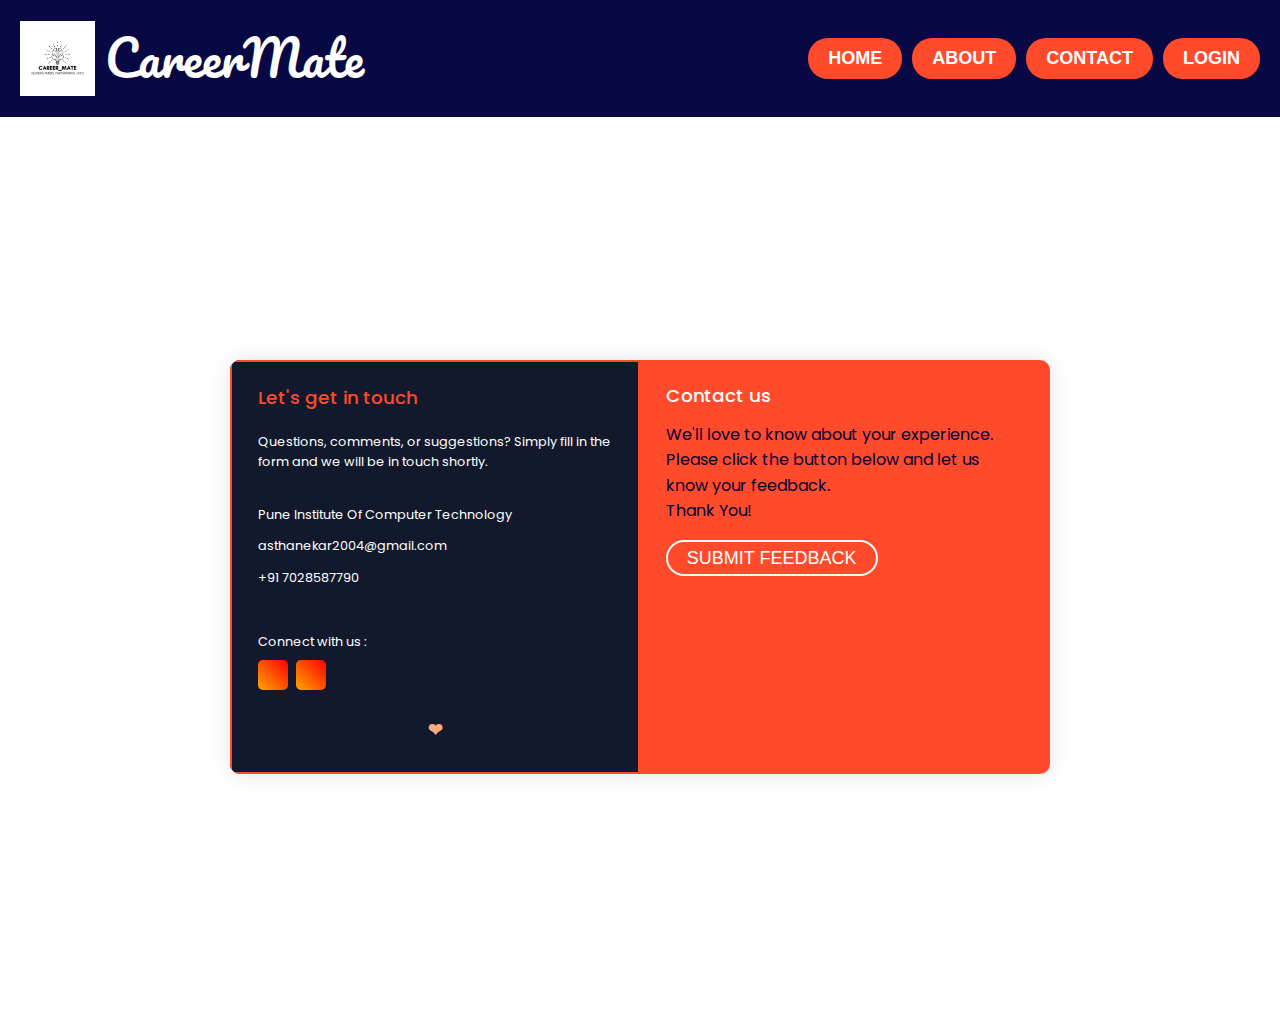
<file: contact.html>
<!DOCTYPE html>
<html lang="en">
<head>
    <meta charset="UTF-8">
    <meta http-equiv="X-UA-Compatible" content="IE=edge">
    <meta name="viewport" content="width=device-width, initial-scale=1.0">
    <title>Contact</title>
   
    <link rel="stylesheet" href="contact.css">
    <link href="https://fonts.googleapis.com/css2?family=Roboto&display=swap" rel="stylesheet">
    <link href="https://fonts.googleapis.com/css2?family=Pacifico&display=swap" rel="stylesheet">
    <link rel="stylesheet" href="https://cdnjs.cloudflare.com/ajax/libs/font-awesome/6.5.1/css/all.min.css" integrity="sha512-DTOQO9RWCH3ppGqcWaEA1BIZOC6xxalwEsw9c2QQeAIftl+Vegovlnee1c9QX4TctnWMn13TZye+giMm8e2LwA==" crossorigin="anonymous" referrerpolicy="no-referrer">
</head>
<body>
    <header>
        <nav>
            <div class="menu">
                <div class="logoname">
                    <div id="logoname"><img src="./logo.jpeg" alt="Background" height="75px"></div>
                    <div id="text">CareerMate</div>
                </div>
                <div class="mobile-menu-icon">
                    <i class="fas fa-bars"></i>
                </div>
                <div class="contain">
                    <button class="home"><a href="index.html">HOME</a></button>
                    <button class="about"><a href="about.html">ABOUT</a></button>
                    <button class="contact"><a href="contact.html">CONTACT</a></button>
                    <button class="login-btn"><a href="signup.html">LOGIN</a></button>
                </div>
            </div>
            <div class="mobile-menu">
                <button class="home"><a href="index.html">HOME</a></button>
                <button class="about"><a href="about.html">ABOUT</a></button>
                <button class="contact"><a href="contact.html">CONTACT</a></button>
                <button class="login-btn"><a href="signup.html">LOGIN</a></button>
            </div>
        </nav>
    </header>

    <body>
        <div class="container">
          
          <div class="form">
            <div class="contact-info">
              <h3 class="title">Let's get in touch</h3>
              <p class="text">
                Questions, comments, or suggestions? Simply fill in the form 
                and we will be in touch shortly.
                
              </p>
    
              <div class="info">
                <div class="information">
                 
                  <p>Pune Institute Of Computer Technology</p>
                </div>
                <div class="information">
                  
                  <p>asthanekar2004@gmail.com</p>
                </div>
                <div class="information">
                  
                  <p>+91 7028587790</p>
                </div>
              </div>
    
              <div class="social-media">
                <p>Connect with us :</p>
                <div class="social-icons">
                 
                
                  <a href="https://www.instagram.com/aryathanekar_2910/">
                    <i class="fab fa-instagram"></i>
                  </a>
                  <a href="https://www.linkedin.com/in/arya-thanekar-767652259/">
                    <i class="fab fa-linkedin-in"></i>
                  </a>
                </div><br>
                <div class="credit"><span style="color:tomato"></span><a href="image.jpeg">❤</a></div>
              </div>
            </div>
    
            <div class="contact-form">
              <span class="circle one"></span>
              <span class="circle two"></span>
    
              <form action="index.html" autocomplete="off">
                <h3 class="title">Contact us</h3>
                <div class="input-container">
                  <p id="cont">We'll love to know about your experience. Please click the button below and let us know your feedback. <br> Thank You!</p>
                </div>
                
                <button class="btn"><a href="https://forms.gle/du5dcvA5Gw5GZXo1A">SUBMIT FEEDBACK</a></button>
              </form>
            </div>
          </div>
        </div>
    
        <script src="script.js"></script>
    </body>
    </html>
</file>
<file: contact.css>
@import url("https://fonts.googleapis.com/css2?family=Poppins:wght@100;200;300;400;500;600;700;800&display=swap");
body {
    margin: 0;
    padding: 0;
    font-family: 'Roboto', sans-serif;
    line-height: 1.6;
    /* background: linear-gradient(to bottom, #64e469, #1863b9); */
     background: white;
     color: rgb(1, 1, 58);
     
    min-height: 100vh;
    /* height: 100%; */
}
nav{
    background: rgb(8, 8, 68);
    width: 100% !important;
}
header {
    /* background: linear-gradient(to right, #48536e, #3a72cc); */
    background: rgb(8, 8, 68);
    padding: 20px 0;
    position: relative;
    z-index: 1;
    width: 100%; /* Set width to 100% */
    box-sizing: border-box;
}

.menu {
    display: flex;
    justify-content: space-between;
    align-items: center;
    padding: 0 20px;
}

.logoname {
    display: flex;
    align-items: center;
}

#logoname img {
    display: flex;
    align-items: center;
    justify-content: center;
}

#text {
    font-size: 2.5rem;
    color: #fff;
    margin-left: 10px;
    font-family: 'Pacifico', cursive;
}

.mobile-menu-icon {
    display: none;
    cursor: pointer;
    color: white;
}

.contain {
    display: flex;
    align-items: center;
}

h2{
    font-family: 'Poppins', serif;
}
.home, .about, .contact, .login-btn {
    border: none;
    border-radius: 20px;
    background-color: #FF4B2B;
    color: white;
    font-weight: bold;
    padding: 10px 20px;
    margin-left: 10px;
    cursor: pointer;
}

a {
    text-decoration: none;
    font-size: large;
    color: #fff;
}

.home:hover, .about:hover, .contact:hover, .login-btn:hover, .flow:hover, .btn:hover {
    background-color: #FF6C57;
    transform: translateY(-3px);
}

.mobile-menu {
    display: none;
    flex-direction: column;
    background-color: rgba(44, 59, 99, 0.8);
    position: fixed; /* Change position to fixed */
    top: 70px;
    right: 20px;
    padding: 10px;
    box-shadow: 0 2px 4px rgba(0, 0, 0, 0.1);
    z-index: 1000; /* Increase z-index */
}

.mobile-menu button {
    margin: 5px;
}


* {
    margin: 0;
    padding: 0;
    box-sizing: border-box;
  }
  
  body,
  input,
  textarea {
    font-family: "Poppins", sans-serif;
  }
  
  .container {
    position: relative;
    width: 100%;
    min-height: 100vh;
    padding: 2rem;
    
    overflow: hidden;
    display: flex;
    align-items: center;
    justify-content: center;
  }
  
  .form {
    width: 100%;
    max-width: 820px;
    background-color: #fff;
    border-radius: 10px;
    box-shadow: 0 0 20px 1px rgba(0, 0, 0, 0.1);
    z-index: 1000;
    overflow: hidden;
    display: grid;
    grid-template-columns: repeat(2, 1fr);
  }
  
  .contact-form {
    background-color:  #FF4B2B;
    position: relative;
  }
  
  
  .contact-form:before {
    content: "";
    position: absolute;
    width: 26px;
    height: 26px;
    background-color:  #FF4B2B;
    transform: rotate(45deg);
    top: 50px;
    left: -13px;
  }
  
  form {
    padding: 2.3rem 2.2rem;
    z-index: 10;
    overflow: hidden;
    position: relative;
  }
  
  .title {
    color: #fff;
    font-weight: 500;
    font-size: 1.5rem;
    line-height: 1;
    margin-bottom: 0.7rem;
  }
  
  .input-container {
    position: relative;
    margin: 1rem 0;
  }
  
  .input {
    width: 100%;
    outline: none;
    border: 2px solid #fafafa;
    background: none;
    padding: 0.6rem 1.2rem;
    color: #fff;
    font-weight: 500;
    font-size: 0.95rem;
    letter-spacing: 0.5px;
    border-radius: 25px;
    transition: 0.3s;
  }
  
  textarea.input {
    padding: 0.8rem 1.2rem;
    min-height: 150px;
    border-radius: 22px;
    resize: none;
    overflow-y: auto;
  }
  
  .input-container label {
    position: absolute;
    top: 50%;
    left: 15px;
    transform: translateY(-50%);
    padding: 0 0.4rem;
    color: #fafafa;
    font-size: 0.9rem;
    font-weight: 400;
    pointer-events: none;
    z-index: 1000;
    transition: 0.5s;
  }
  
  .input-container.textarea label {
    top: 1rem;
    transform: translateY(0);
  }
  
  .btn {
    padding: 0.6rem 1.3rem;
    background-color: transparent;
    color: #fff;
    border: 2px solid #fafafa;
    font-size: 0.95rem;
    color:  #FF4B2B;
    line-height: 1;
    border-radius: 25px;
    outline: none;
    cursor: pointer;
    transition: 0.3s;
    margin: 0;
  }
  
  .input-container span {
    position: absolute;
    top: 0;
    left: 25px;
    transform: translateY(-50%);
    font-size: 0.8rem;
    padding: 0 0.4rem;
    color: transparent;
    pointer-events: none;
    z-index: 500;
  }
  
  .input-container span:before,
  .input-container span:after {
    content: "";
    position: absolute;
    width: 10%;
    opacity: 0;
    transition: 0.3s;
    height: 5px;
    background-color:  #FF4B2B;
    top: 50%;
    transform: translateY(-50%);
    border:  #FF4B2B 2px solid;
  }
  
  .input-container span:before {
    left: 50%;
  }
  
  .input-container span:after {
    right: 50%;
  }
  
  .input-container.focus label {
    top: 0;
    transform: translateY(-50%);
    left: 25px;
    font-size: 0.8rem;
  }
  
  .input-container.focus span:before,
  .input-container.focus span:after {
    width: 50%;
    opacity: 1;
  }
  
  .contact-info {
    padding: 2.3rem 2.2rem;
    position: relative;
    background-color: #12192c;
    border: #FF4B2B 2px solid;
    z-index: 1; /* Set a z-index for the contact info */
}
  
  .contact-info .title {
    color:  #FF4B2B;
  }
  
  .text {
    color: #fff;
    margin: 1.5rem 0 2rem 0;
  }
  
  .information {
    display: flex;
    color: #fff;
    margin: 0.7rem 0;
    align-items: center;
    font-size: 0.95rem;
  }
  
  .icon {
    width: 28px;
    margin-right: 0.7rem;
    color: orange;
  }
  
  .social-media {
    padding: 2rem 0 0 0;
    color: orange;
  }
  
  .social-media p {
    color: #fff;
  }
  
  .social-icons {
    display: flex;
    margin-top: 0.5rem;
  }
  
  .social-icons a {
    width: 35px;
    height: 35px;
    border-radius: 5px;
    background: linear-gradient(45deg, orange, red);
    color: #fff;
    text-align: center;
    line-height: 35px;
    margin-right: 0.5rem;
    transition: 0.3s;
  }
  
  .social-icons a:hover {
    transform: scale(1.05);
  }
  
  .square {
    position: absolute;
    height: 400px;
    top: 50%;
    left: 50%;
    transform: translate(181%, 11%);
    opacity: 0.2;
  }
  .container {
    padding: 1.5rem;
  }

  .contact-info:before {
    display: none;
  }

  .square,
  .big-circle {
    display: none;
  }

  form,
  .contact-info {
    padding: 1.7rem 1.6rem;
  }

  .text,
  .information,
  .social-media p {
    font-size: 0.8rem;
  }

  .title {
    font-size: 1.15rem;
  }

  .social-icons a {
    width: 30px;
    height: 30px;
    line-height: 30px;
  }

  .icon {
    width: 23px;
  }

  .input {
    padding: 0.45rem 1.2rem;
  }

  .btn {
    padding: 0.45rem 1.2rem;
  }

.credit{
  text-align: center;
  color: #fff;
  font-family: 'Trebuchet MS', 'Lucida Sans Unicode', 'Lucida Grande', 'Lucida Sans', Arial, sans-serif;
}

.credit a{
  text-decoration: none;
  color:#FBAB7E;
  font-weight: bold;
} 

  
  @media (max-width: 850px) {
    .form {
      grid-template-columns: 1fr;
    }
    .contact-info:before {
      bottom: initial;
      top: -75px;
      right: 65px;
      transform: scale(0.95);
    }
    .contact-form:before {
      top: -13px;
      left: initial;
      right: 70px;
    }
    .square {
      transform: translate(140%, 43%);
      height: 350px;
    }
    .big-circle {
      bottom: 75%;
      transform: scale(0.9) translate(-40%, 30%);
      right: 50%;
    }
    .text {
      margin: 1rem 0 1.5rem 0;
    }
    .social-media {
      padding: 1.5rem 0 0 0;
    }
  }
  
  @media (max-width: 480px) {
    .menu {
        padding: 10px;
    }
    #logoname img {
        height: 50px;
    }
    .contain {
        flex-direction: column;
        align-items: center;
        margin-top: 10px;
    }
    button {
        margin: 5px;
        font-size: 1rem;
    }
    #text {
        font-size: 1.5rem;
    }
}
@media only screen and (max-width: 768px) {
    /* Tablet and smaller screens */
    #text {
        font-size: 2rem;
    }
    .contain {
        display: none;
    }
    .mobile-menu-icon {
        display: block;
    }
    .mobile-menu-open {
        display: flex;
        animation: slideIn 0.5s ease;
    }
    .mobile-menu-open {
        display: flex;
        animation: slideIn 0.5s ease;
        position: fixed; /* Ensure fixed positioning */
        top: 70px;
        right: 20px;
        z-index: 1000; /* Increase z-index */
    }
    .contact-info {
        z-index: 0; /* Set a lower z-index for the contact info */
    }
}
@media only screen and (min-width: 1200px) {
    /* Big Screen Laptops */
    #text {
        font-size: 3rem;
    }
    .logoname {
        font-size: 40px;
    }
    button {
        padding: 12px 25px;
        font-size: 1.1rem;
    }
}
</file>
